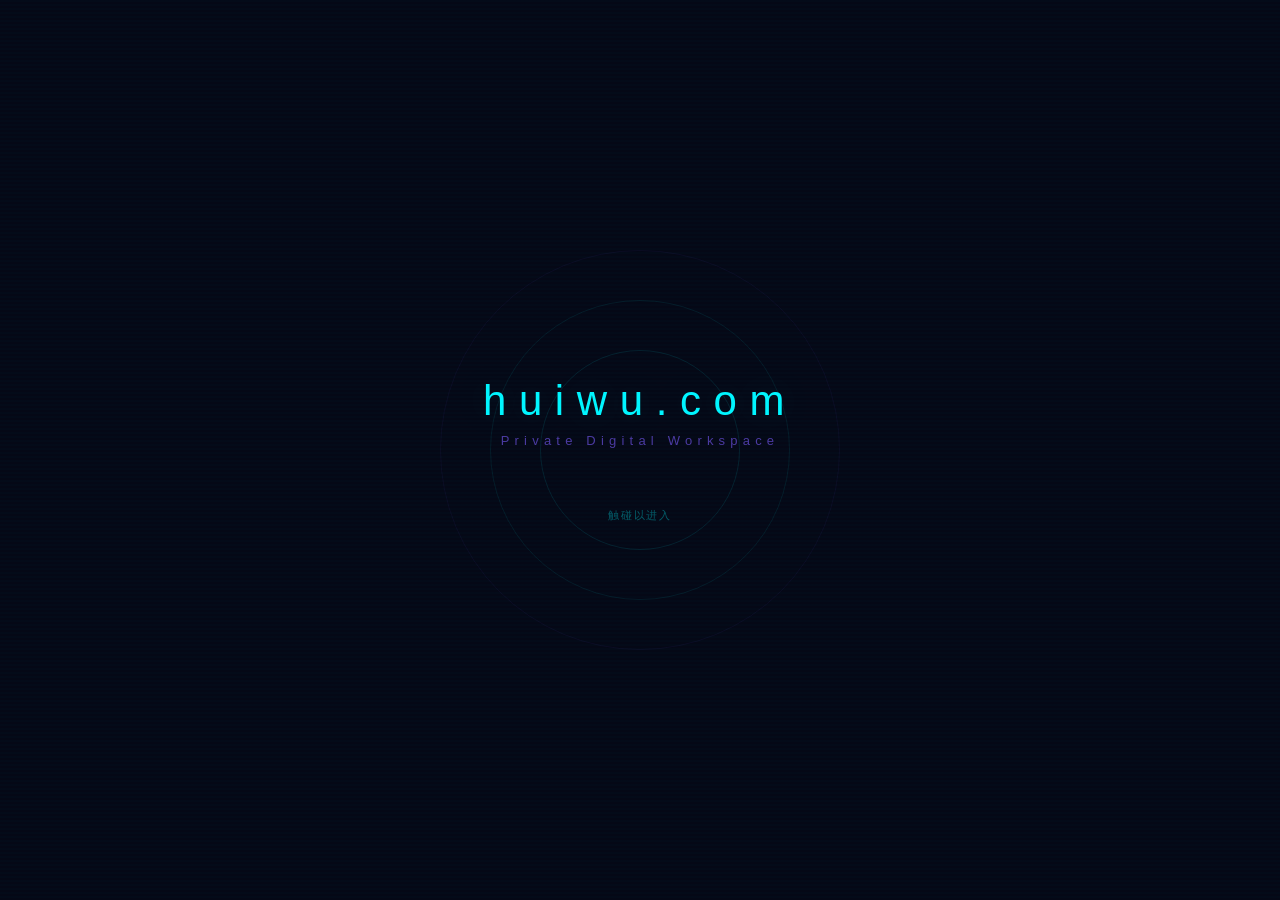
<file: index.html>
<!DOCTYPE html>
<html lang="zh-CN">
<head>
  <meta charset="UTF-8">
  <meta name="viewport" content="width=device-width, initial-scale=1.0, viewport-fit=cover, user-scalable=no">
  <title>huiwu.com — 身份验证</title>
  <style>
    *,*::before,*::after{margin:0;padding:0;box-sizing:border-box}
    html,body{width:100%;height:100%;overflow:hidden;font-family:-apple-system,BlinkMacSystemFont,"Segoe UI","PingFang SC","Microsoft YaHei",sans-serif;background:#020510}
    .city{position:fixed;inset:0;overflow:hidden}
    .sky{position:absolute;inset:0;background:linear-gradient(180deg,#000310 0%,#0a1030 30%,#1a1040 60%,#0a0020 100%)}
    .stars{position:absolute;inset:0;background:radial-gradient(1px 1px at 10% 15%,rgba(255,255,255,.8),transparent),radial-gradient(1px 1px at 25% 8%,rgba(255,255,255,.6),transparent),radial-gradient(1.5px 1.5px at 40% 20%,rgba(200,220,255,.7),transparent),radial-gradient(1px 1px at 55% 12%,rgba(255,255,255,.5),transparent),radial-gradient(1px 1px at 70% 18%,rgba(255,255,255,.7),transparent),radial-gradient(1.5px 1.5px at 85% 10%,rgba(200,220,255,.6),transparent),radial-gradient(1px 1px at 80% 22%,rgba(255,255,255,.4),transparent)}
    .skyline-far{position:absolute;bottom:20%;left:0;right:0;height:30%;background:linear-gradient(0deg,transparent 0%,rgba(8,12,40,.9) 100%)}
    .skyline-near{position:absolute;bottom:0;left:0;right:0;height:50%;background:linear-gradient(0deg,rgba(3,5,20,1) 0%,transparent 100%)}
    .scanlines{position:absolute;inset:0;background:repeating-linear-gradient(0deg,transparent,transparent 2px,rgba(0,0,0,.03) 2px,rgba(0,0,0,.03) 4px);pointer-events:none;z-index:5}
    .horizon{position:absolute;bottom:0;left:0;right:0;height:1px;background:linear-gradient(90deg,transparent,rgba(100,150,255,.4) 20%,rgba(100,200,255,.5) 50%,rgba(100,150,255,.4) 80%,transparent);box-shadow:0 0 20px rgba(100,150,255,.3);z-index:10}
    .panel{position:absolute;top:50%;left:50%;transform:translate(-50%,-50%);z-index:20;width:min(360px,85vw);padding:36px 28px;text-align:center;background:rgba(10,15,40,.85);backdrop-filter:blur(20px);-webkit-backdrop-filter:blur(20px);border:1px solid rgba(100,150,255,.2);border-radius:16px;box-shadow:0 0 40px rgba(100,150,255,.1)}
    .panel h1{font-size:22px;font-weight:700;letter-spacing:2px;color:#c8d8ff;text-shadow:0 0 20px rgba(100,150,255,.4)}
    .panel .sub{font-size:11px;color:rgba(150,180,220,.6);letter-spacing:1px;margin:4px 0 24px}
    .panel input{width:100%;padding:12px 16px;font-size:16px;border:1px solid rgba(100,150,255,.25);border-radius:8px;text-align:center;outline:none;background:rgba(0,0,0,.3);color:#c8d8ff;letter-spacing:1px;transition:border-color .3s,box-shadow .3s}
    .panel input:focus{border-color:rgba(100,180,255,.5);box-shadow:0 0 16px rgba(100,150,255,.15)}
    .panel input::placeholder{color:rgba(150,180,220,.25)}
    .panel button{width:100%;padding:12px;margin-top:16px;font-size:15px;font-weight:600;letter-spacing:1px;border:none;border-radius:8px;cursor:pointer;background:linear-gradient(135deg,rgba(60,120,220,.3),rgba(100,150,255,.2));color:#c8d8ff;border:1px solid rgba(100,150,255,.3);transition:all .3s}
    .panel button:hover{background:linear-gradient(135deg,rgba(100,150,255,.3),rgba(60,120,220,.2));box-shadow:0 0 20px rgba(100,150,255,.2)}
    .panel .err{color:#ff6b6b;font-size:12px;margin-top:10px;display:none}
    @media(max-width:600px){.panel{top:45%;padding:28px 20px}}
  </style>
</head>
<body>
  <div class="city">
    <div class="sky"></div>
    <div class="stars"></div>
    <div class="skyline-far"></div>
    <div class="skyline-near"></div>
    <div class="horizon"></div>
    <div class="scanlines"></div>
    <div class="panel">
      <h1>huiwu.com</h1>
      <div class="sub">Identity Verification</div>
      <input type="password" id="gk" placeholder="输入访问密钥" autofocus />
      <button id="gb">验证进入</button>
      <div class="err" id="ge"></div>
    </div>
  </div>
  <script>
    const AUTH_FN_URL='https://wwqqvfnuxpddhgwuwiut.supabase.co/functions/v1/smart-handler';
    const AUTH_ANON_KEY='eyJhbGciOiJIUzI1NiIsInR5cCI6IkpXVCJ9.eyJpc3MiOiJzdXBhYmFzZSIsInJlZiI6Ind3cXF2Zm51eHBkZGhnd3V3aXV0Iiwicm9sZSI6ImFub24iLCJpYXQiOjE3ODA2NzAwNDcsImV4cCI6MjA5NjI0NjA0N30.eCfxc2WeXkpJiMXRCzydwmFE3Z6UMk3aqOdrhdzZbug';

    // 大门检查
    if(!sessionStorage.getItem('passed_gate')){window.location.href='/gate.html'}

    // 已登录检查
    (function(){const s=localStorage.getItem('huiwu_session');if(s){try{const{time}=JSON.parse(s);if(Date.now()-time<259200000){window.location.href='/main.html';return}}catch(_){}}})();

    document.getElementById('gb').onclick=async()=>{
      const k=document.getElementById('gk').value.trim();if(!k)return;
      const btn=document.getElementById('gb'),err=document.getElementById('ge');
      btn.textContent='验证中…';btn.disabled=true;err.style.display='none';
      try{const r=await fetch(AUTH_FN_URL,{method:'POST',headers:{'Content-Type':'application/json',Authorization:'Bearer '+AUTH_ANON_KEY},body:JSON.stringify({key:k})});const d=await r.json();
        if(d.valid){localStorage.setItem('huiwu_session',JSON.stringify({session:d.session,time:Date.now()}));localStorage.setItem('verified','true');setTimeout(()=>{window.location.href='/main.html'},500)}
        else{err.textContent='密钥错误，拒绝访问';err.style.display='block'}
      }catch(_){err.textContent='网络连接失败';err.style.display='block'}
      btn.textContent='验证进入';btn.disabled=false;
    };
  </script>
</body>
</html>
</file>
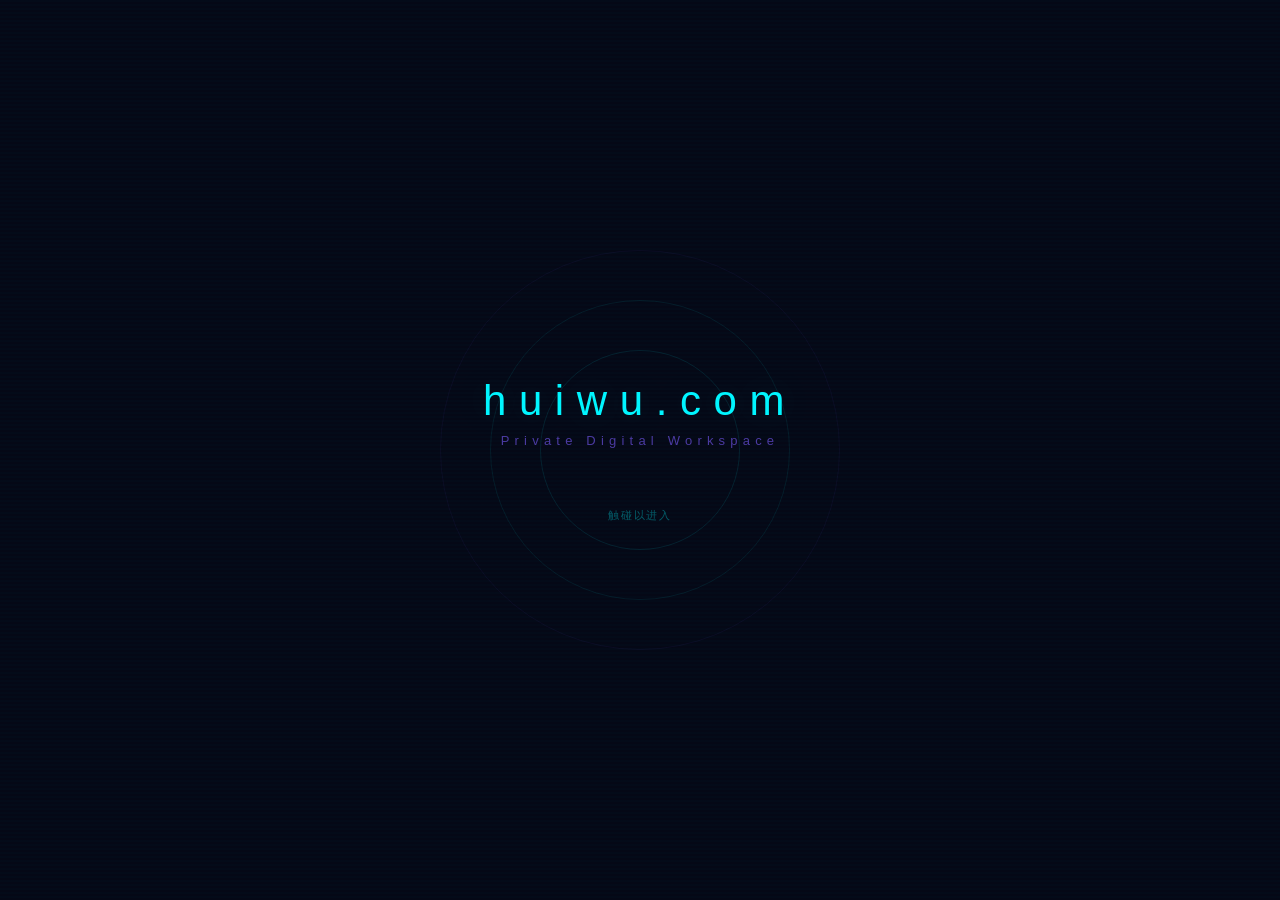
<file: gate.html>
<!DOCTYPE html>
<html lang="zh-CN">
<head>
  <meta charset="UTF-8">
  <meta name="viewport" content="width=device-width, initial-scale=1.0, viewport-fit=cover">
  <title>huiwu.com — Gateway</title>
  <style>
    *,*::before,*::after{margin:0;padding:0;box-sizing:border-box}
    html,body{width:100%;height:100%;overflow:hidden;background:#050816;font-family:-apple-system,BlinkMacSystemFont,"Segoe UI","PingFang SC","Microsoft YaHei",sans-serif;cursor:pointer;-webkit-tap-highlight-color:transparent}
    .gate{position:fixed;inset:0;display:flex;align-items:center;justify-content:center;flex-direction:column;gap:40px}
    .ring{position:absolute;width:min(300px,60vw);height:min(300px,60vw);border-radius:50%;border:1px solid rgba(0,245,255,.08);animation:spin 30s linear infinite;pointer-events:none}
    .ring:nth-child(2){width:min(400px,75vw);height:min(400px,75vw);border-color:rgba(122,92,255,.06);animation-direction:reverse;animation-duration:40s}
    .ring:nth-child(3){width:min(200px,40vw);height:min(200px,40vw);border-color:rgba(0,245,255,.1);animation-duration:20s}
    @keyframes spin{to{transform:rotate(360deg)}}
    .scan{position:absolute;inset:0;background:repeating-linear-gradient(0deg,transparent,transparent 2px,rgba(0,245,255,.015) 2px,rgba(0,245,255,.015) 4px);pointer-events:none;z-index:2}
    .core{position:relative;z-index:10;text-align:center}
    .core h1{font-size:clamp(28px,6vw,42px);font-weight:300;letter-spacing:.3em;color:#00F5FF;text-shadow:0 0 40px rgba(0,245,255,.15)}
    .core .tag{font-size:clamp(11px,2vw,13px);color:rgba(122,92,255,.6);letter-spacing:.4em;margin:8px 0 60px}
    .core .hint{font-size:11px;color:rgba(0,245,255,.35);letter-spacing:.15em;animation:pulse 2.5s infinite}
    @keyframes pulse{0%,100%{opacity:.3}50%{opacity:.8}}
    .flash{position:fixed;inset:0;background:#fff;z-index:999;opacity:0;pointer-events:none;transition:opacity .5s}
    .flash.go{opacity:.8;transition:opacity .2s}
  </style>
</head>
<body>
  <div class="gate" id="gate">
    <div class="ring"></div><div class="ring"></div><div class="ring"></div>
    <div class="scan"></div>
    <div class="core">
      <h1>huiwu.com</h1>
      <div class="tag">Private Digital Workspace</div>
      <div class="hint">触碰以进入</div>
    </div>
  </div>
  <div class="flash" id="flash"></div>
  <script>
    document.getElementById('gate').addEventListener('click',()=>{
      sessionStorage.setItem('passed_gate','true');
      document.getElementById('flash').classList.add('go');
      setTimeout(()=>{window.location.href='/index.html'},400);
    });
  </script>
</body>
</html>
</file>
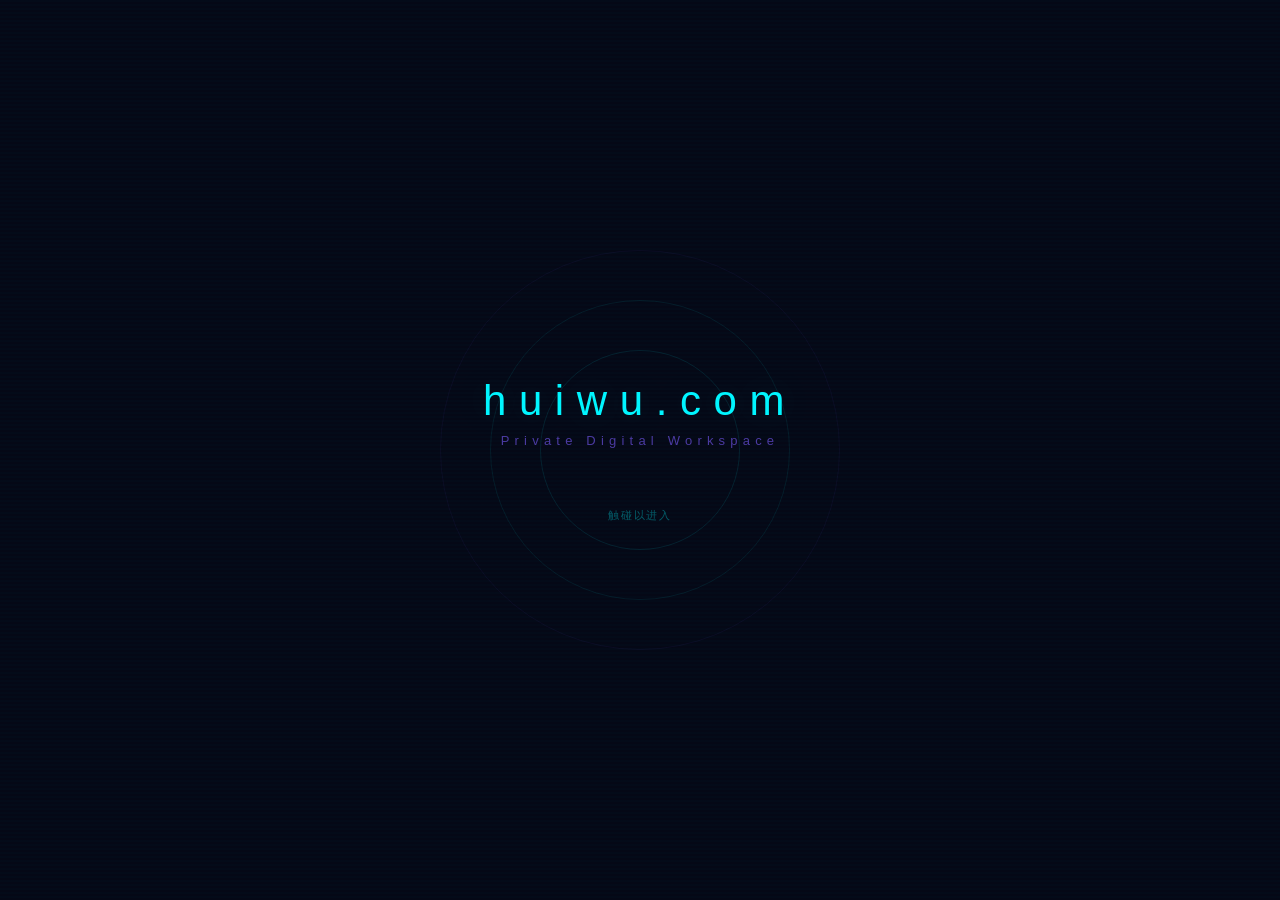
<file: main.html>
<!DOCTYPE html>
<html lang="zh-CN">
<head>
  <meta charset="UTF-8">
  <meta name="viewport" content="width=device-width, initial-scale=1.0, viewport-fit=cover, user-scalable=no">
  <meta name="apple-mobile-web-app-capable" content="yes">
  <meta name="apple-mobile-web-app-status-bar-style" content="black-translucent">
  <title>huiwu.com</title>
  <link rel="stylesheet" href="style.css">
</head>
<body>
  <nav id="navbar" class="navbar">
    <button id="nav-back" class="nav-back" title="返回">←</button>
    <span id="nav-title" class="nav-title">huiwu.com</span>
    <span class="nav-spacer"></span>
  </nav>
  <main id="view" class="view"></main>

  <template id="tpl-wall">
    <div class="wall">
      <div class="wall-content">
        <div class="wall-bg"></div>
        <div class="notes-layer"></div>
      </div>
      <div class="create-hint">✨ 点击此处贴一张便签</div>
      <div class="toolbar collapsed">
        <label class="tool-btn" title="更换背景图片">
          <svg width="20" height="20" viewBox="0 0 24 24" fill="none" stroke="currentColor" stroke-width="2"><rect x="3" y="3" width="18" height="18" rx="2"/><circle cx="8.5" cy="8.5" r="1.5"/><path d="M21 15l-5-5L5 21"/></svg>
          <span>背景</span>
          <input type="file" class="bg-input" accept="image/*" hidden>
        </label>
        <span class="tool-divider"></span>
        <span class="tool-note-count">0 张便签</span>
      </div>
      <div class="float-btns">
        <button class="float-btn float-btn-pan" title="移动/缩放模式"><svg width="16" height="16" viewBox="0 0 24 24" fill="none" stroke="currentColor" stroke-width="2.5"><path d="M5 9l-3 3 3 3M9 5l3-3 3 3M15 19l-3 3-3-3M19 9l3 3-3 3"/></svg></button>
        <button class="float-btn float-btn-add" title="添加便签模式"><svg width="16" height="16" viewBox="0 0 24 24" fill="none" stroke="currentColor" stroke-width="2.5"><line x1="12" y1="5" x2="12" y2="19"/><line x1="5" y1="12" x2="19" y2="12"/></svg></button>
        <button class="float-btn float-btn-tool" title="展开工具栏"><svg width="16" height="16" viewBox="0 0 24 24" fill="none" stroke="currentColor" stroke-width="2.5"><circle cx="12" cy="12" r="3"/><path d="M12 2v4M12 18v4M2 12h4M18 12h4"/></svg></button>
      </div>
    </div>
  </template>

  <template id="tpl-chat">
    <div class="chat-container">
      <div class="chat-messages" id="chatMessages"><div class="chat-empty">👋 有什么学习问题问我？</div></div>
      <div class="chat-input-area">
        <textarea class="chat-input" id="chatInput" rows="2" placeholder="输入你的问题…"></textarea>
        <button class="chat-send-btn" id="chatSendBtn"><svg width="20" height="20" viewBox="0 0 24 24" fill="currentColor"><path d="M2 21l21-9L2 3v7l15 2-15 2v7z"/></svg></button>
      </div>
      <div class="chat-status" id="chatStatus"><span>本次：—</span><span>今日：—</span><span>剩余：未知</span></div>
    </div>
  </template>

  <script>
    // 门禁检查
    if(!localStorage.getItem('verified')){window.location.href='/index.html'}
  </script>
  <script src="app.js"></script>
</body>
</html>
</file>
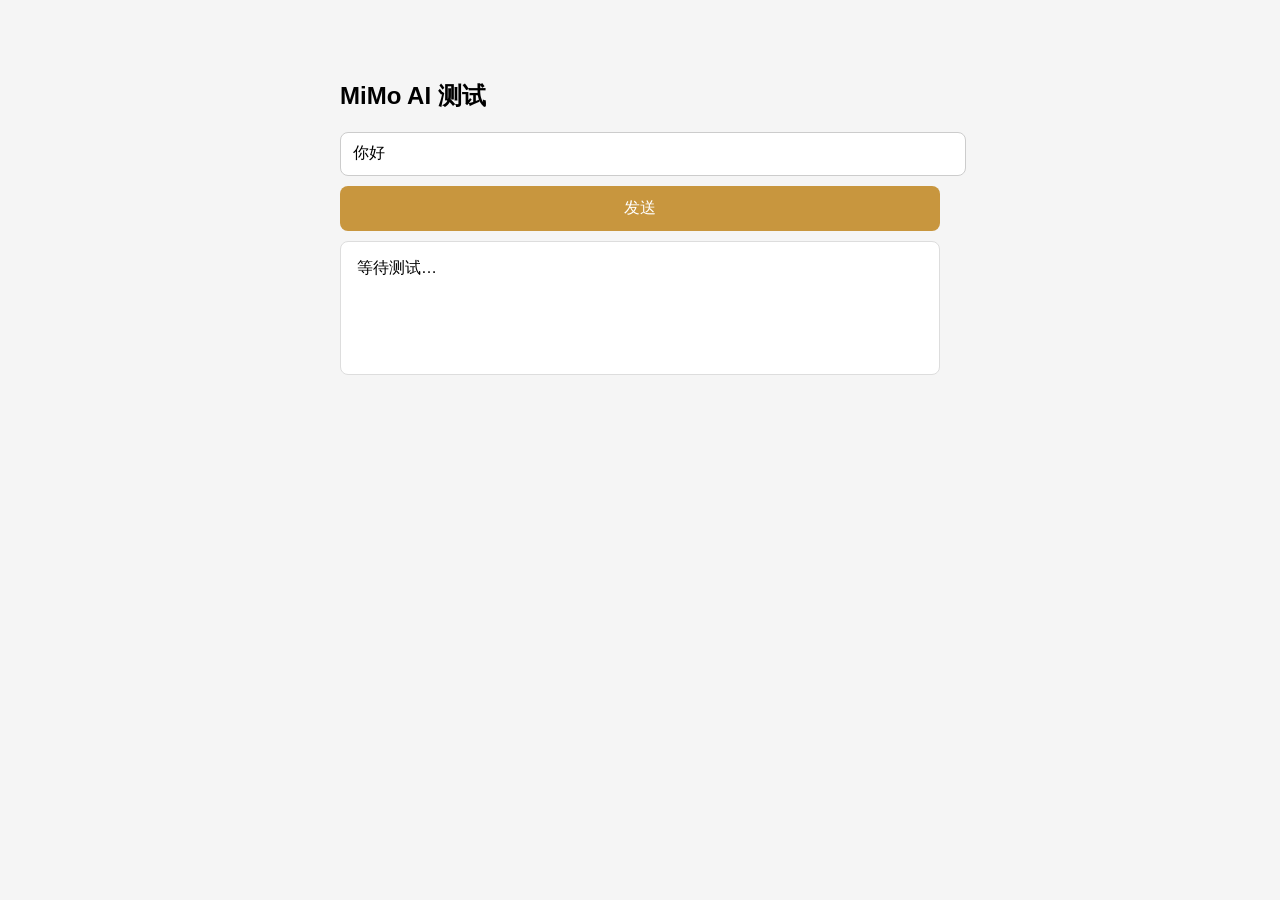
<file: test-mimo.html>
<!DOCTYPE html>
<html lang="zh">
<head>
<meta charset="UTF-8">
<meta name="viewport" content="width=device-width, initial-scale=1.0">
<title>MiMo 测试</title>
<style>
  body{font-family:sans-serif;max-width:600px;margin:40px auto;padding:20px;background:#f5f5f5}
  input{width:100%;padding:12px;font-size:16px;border:1px solid #ccc;border-radius:8px;margin-bottom:10px}
  button{width:100%;padding:12px;font-size:16px;background:#c8963e;color:#fff;border:none;border-radius:8px;cursor:pointer}
  #out{white-space:pre-wrap;background:#fff;padding:16px;border-radius:8px;margin-top:10px;min-height:100px;border:1px solid #ddd}
</style>
</head>
<body>
<h2>MiMo AI 测试</h2>
<input id="q" placeholder="输入问题…" value="你好" />
<button onclick="test()">发送</button>
<div id="out">等待测试…</div>

<script>
// ========== 配置（替换为你的 anon key） ==========
const ANON_KEY = 'eyJhbGciOiJIUzI1NiIsInR5cCI6IkpXVCJ9.eyJpc3MiOiJzdXBhYmFzZSIsInJlZiI6Ind3cXF2Zm51eHBkZGhnd3V3aXV0Iiwicm9sZSI6ImFub24iLCJpYXQiOjE3ODA2NzAwNDcsImV4cCI6MjA5NjI0NjA0N30.eCfxc2WeXkpJiMXRCzydwmFE3Z6UMk3aqOdrhdzZbug';

async function test() {
  const q = document.getElementById('q').value;
  document.getElementById('out').textContent = '请求中…';
  try {
    const res = await fetch('https://wwqqvfnuxpddhgwuwiut.supabase.co/functions/v1/chat', {
      method: 'POST',
      headers: {
        'Content-Type': 'application/json',
        'Authorization': 'Bearer ' + ANON_KEY,
      },
      body: JSON.stringify({ messages: [{ role: 'user', content: q }] }),
    });
    const data = await res.json();
    document.getElementById('out').textContent = JSON.stringify(data, null, 2);
  } catch (e) {
    document.getElementById('out').textContent = '网络错误: ' + e.message;
  }
}
</script>
</body>
</html>
</file>
<file: style.css>
/* ==========================================
   huiwu.com — 全局样式 + 便签墙
   拟态主题 + 移动端优先
   ========================================== */

/* ─── CSS 变量 ─────────────────────────────── */
:root {
  /* 全局配色 */
  --bg: #f0ebe0;
  --bg-card: rgba(255, 255, 255, 0.75);
  --text: #3d3629;
  --text-muted: #8a7e6b;
  --text-light: #b0a590;
  --accent: #c8963e;
  --accent-2: #7b9c6e;
  --accent-3: #6b7db3;
  --accent-4: #b37b5e;

  /* 拟态阴影 */
  --neu-light: rgba(255, 255, 255, 0.7);
  --neu-dark: rgba(180, 170, 150, 0.35);

  /* 便签 */
  --note-bg: rgba(255, 255, 252, 0.93);
  --note-text: #4a3f2f;

  /* 尺寸（移动端优先） */
  --nav-height: 48px;
  --note-width: 180px;
  --note-min-height: 140px;
  --note-radius: 6px;
  --note-rolled-height: 26px;
  --toolbar-height: 52px;
  --card-gap: 14px;

  /* 安全区域 */
  --safe-bottom: env(safe-area-inset-bottom, 8px);
  --safe-top: env(safe-area-inset-top, 0px);
}

@media (min-width: 600px) {
  :root {
    --nav-height: 52px;
    --note-width: 240px;
    --note-min-height: 180px;
    --note-radius: 8px;
    --note-rolled-height: 30px;
    --toolbar-height: 56px;
    --card-gap: 18px;
  }
}

@media (min-width: 1024px) {
  :root {
    --nav-height: 56px;
    --note-width: 280px;
    --note-min-height: 200px;
    --note-rolled-height: 32px;
    --note-radius: 10px;
    --card-gap: 24px;
  }
}

/* ─── 基础重置 ─────────────────────────────── */
*, *::before, *::after { margin: 0; padding: 0; box-sizing: border-box; }

html, body {
  width: 100%; height: 100%; overflow: hidden;
  font-family: -apple-system, BlinkMacSystemFont, "Segoe UI", "PingFang SC",
               "Microsoft YaHei", "Helvetica Neue", sans-serif;
  -webkit-font-smoothing: antialiased;
  -webkit-tap-highlight-color: transparent;
  user-select: none;
  background: var(--bg);
  color: var(--text);
}

/* ─── 导航栏 ───────────────────────────────── */
.navbar {
  position: fixed;
  top: 0; left: 0; right: 0;
  height: var(--nav-height);
  padding-top: var(--safe-top);
  display: flex;
  align-items: center;
  gap: 8px;
  background: rgba(240, 235, 224, 0.85);
  backdrop-filter: blur(16px);
  -webkit-backdrop-filter: blur(16px);
  border-bottom: 1px solid rgba(0, 0, 0, 0.06);
  z-index: 1000;
  padding-left: 8px;
  padding-right: 8px;
}

.nav-back {
  width: 36px; height: 36px;
  border: none; border-radius: 50%;
  background: transparent;
  color: var(--text-muted);
  font-size: 18px;
  cursor: pointer;
  display: flex; align-items: center; justify-content: center;
  transition: background 0.2s, opacity 0.3s, transform 0.2s;
  flex-shrink: 0;
}
.nav-back:hover { background: rgba(0, 0, 0, 0.06); color: var(--text); }
.nav-back:active { transform: scale(0.9); }
.nav-back.hidden { opacity: 0; pointer-events: none; }

.nav-title {
  font-size: 16px; font-weight: 600;
  letter-spacing: 0.5px;
  color: var(--text);
  flex: 1; text-align: center;
  white-space: nowrap; overflow: hidden; text-overflow: ellipsis;
}
.nav-spacer { width: 36px; flex-shrink: 0; }

@media (min-width: 600px) {
  .nav-title { font-size: 18px; }
}

/* ─── 视图容器 ─────────────────────────────── */
.view {
  position: fixed;
  top: var(--nav-height);
  left: 0; right: 0; bottom: 0;
  overflow-y: auto;
  overflow-x: hidden;
  -webkit-overflow-scrolling: touch;
}

/* ─── 主页 ─────────────────────────────────── */
.page-home {
  display: flex; flex-direction: column;
  align-items: center;
  padding: 32px 20px;
  min-height: 100%;
}

.home-hero {
  text-align: center;
  margin-bottom: 36px;
}

.home-hero h1 {
  font-size: 26px; font-weight: 700;
  letter-spacing: 1px;
  color: var(--text);
  margin-bottom: 6px;
}

.home-hero p {
  font-size: 14px;
  color: var(--text-muted);
  letter-spacing: 0.5px;
}

.home-cards {
  display: flex; flex-direction: column;
  gap: var(--card-gap);
  width: 100%; max-width: 420px;
}

.home-card {
  display: flex; align-items: center; gap: 14px;
  padding: 20px 18px;
  border-radius: 16px;
  background: var(--bg-card);
  box-shadow:
    4px 4px 12px var(--neu-dark),
    -3px -3px 10px var(--neu-light);
  cursor: pointer;
  transition: transform 0.2s, box-shadow 0.2s;
  text-decoration: none; color: inherit;
  -webkit-tap-highlight-color: transparent;
}
.home-card:active { transform: scale(0.97); }
.home-card:hover {
  box-shadow:
    6px 6px 18px var(--neu-dark),
    -4px -4px 14px var(--neu-light);
}

.home-card-icon {
  width: 48px; height: 48px;
  border-radius: 14px;
  display: flex; align-items: center; justify-content: center;
  font-size: 24px;
  flex-shrink: 0;
  color: #fff;
}
.home-card-icon.info   { background: var(--accent); }
.home-card-icon.history { background: var(--accent-4); }

.home-card-body { flex: 1; min-width: 0; }
.home-card-body h3   { font-size: 16px; font-weight: 600; margin-bottom: 3px; }
.home-card-body p    { font-size: 13px; color: var(--text-muted); line-height: 1.4; }
.home-card-arrow     { color: var(--text-light); font-size: 18px; flex-shrink: 0; }

/* ─── 信息板块子页 ─────────────────────────── */
.page-info {
  display: flex; flex-direction: column;
  align-items: center;
  padding: 28px 20px;
  min-height: 100%;
}

.page-info .section-title {
  font-size: 15px; font-weight: 600;
  color: var(--text-muted);
  margin-bottom: 18px;
  letter-spacing: 0.5px;
}

.info-cards {
  display: flex; flex-direction: column;
  gap: var(--card-gap);
  width: 100%; max-width: 420px;
}

.info-card {
  display: flex; align-items: center; gap: 12px;
  padding: 18px 16px;
  border-radius: 14px;
  background: var(--bg-card);
  box-shadow:
    3px 3px 10px var(--neu-dark),
    -2px -2px 8px var(--neu-light);
  cursor: pointer;
  transition: transform 0.2s, box-shadow 0.2s;
}
.info-card:active { transform: scale(0.97); }

.info-card-dot {
  width: 10px; height: 10px; border-radius: 50%;
  flex-shrink: 0;
}
.info-card-dot.notes   { background: var(--accent); }
.info-card-dot.reply   { background: var(--accent-2); }
.info-card-dot.collect { background: var(--accent-3); }

.info-card-body { flex: 1; }
.info-card-body h4  { font-size: 15px; font-weight: 600; margin-bottom: 2px; }
.info-card-body p   { font-size: 12px; color: var(--text-muted); }
.info-card-arrow    { color: var(--text-light); font-size: 16px; }

/* ─── 占位页 ───────────────────────────────── */
.page-placeholder {
  display: flex; flex-direction: column;
  align-items: center; justify-content: center;
  min-height: 100%;
  padding: 40px 24px;
  text-align: center;
  gap: 16px;
}

.page-placeholder .ph-icon {
  font-size: 56px;
  opacity: 0.35;
}

.page-placeholder h3 {
  font-size: 18px; font-weight: 600;
  color: var(--text-muted);
}

.page-placeholder p {
  font-size: 13px; color: var(--text-light);
  max-width: 260px; line-height: 1.6;
}

/* ==========================================
   便签墙样式
   ========================================== */

/* ─── 墙面 ─────────────────────────────────── */
.wall {
  position: absolute;
  inset: 0;
  overflow: hidden;
}

/* 缩放容器（双击缩放作用于此） */
.wall-content {
  position: absolute; inset: 0;
  transform: scale(var(--zoom, 1));
  transform-origin: 0 0;
  transition: transform 0.3s ease;
}

/* 缩放时允许滚动 */
.wall.zoomed { overflow: auto; }
.wall.zoomed .wall-content {
  width: calc(100% / var(--zoom, 1));
  height: calc(100% / var(--zoom, 1));
}

/* ─── 背景图片层 ───────────────────────────── */
.wall-bg {
  position: absolute; inset: 0;
  background: #c8b89a;
  background-size: cover;
  background-position: center;
  background-repeat: no-repeat;
  transition: background-image 0.3s ease;
}

.wall-bg:empty,
.wall-bg[style*="none"] {
  background:
    repeating-linear-gradient(
      0deg,
      transparent,
      transparent 2px,
      rgba(139, 115, 85, 0.08) 2px,
      rgba(139, 115, 85, 0.08) 4px
    ),
    linear-gradient(
      135deg,
      #c8b89a 0%, #d4c4a8 30%, #bfae90 60%, #d0c0a4 100%
    );
}

/* ─── 便签层 ───────────────────────────────── */
.notes-layer {
  position: absolute; inset: 0; z-index: 2;
}

/* ─── 新建提示 ─────────────────────────────── */
.create-hint {
  position: absolute;
  bottom: calc(var(--toolbar-height) + 60px);
  left: 50%; transform: translateX(-50%);
  z-index: 3;
  padding: 10px 24px; border-radius: 24px;
  background: rgba(0, 0, 0, 0.55);
  color: #fff; font-size: 14px; letter-spacing: 0.5px;
  pointer-events: none;
  opacity: 0;
  transition: opacity 0.5s ease;
  backdrop-filter: blur(8px);
  -webkit-backdrop-filter: blur(8px);
}
.create-hint.visible { opacity: 1; }

/* ─── 便签本体 ─────────────────────────────── */
.note {
  position: absolute;
  width: var(--note-width);
  min-height: var(--note-min-height);
  border-radius: var(--note-radius);
  background: var(--note-bg);
  color: var(--note-text);
  box-shadow:
    4px 4px 12px var(--neu-dark),
    -2px -2px 8px var(--neu-light),
    inset 1px 1px 0 rgba(255,255,255,0.4);
  cursor: grab;
  transition:
    box-shadow 0.35s ease,
    height 0.45s cubic-bezier(0.4,0,0.2,1),
    min-height 0.45s cubic-bezier(0.4,0,0.2,1),
    border-radius 0.45s ease,
    background 0.35s ease;
  overflow: hidden;
  z-index: 10;
  will-change: transform, height;
  -webkit-backdrop-filter: blur(2px);
  backdrop-filter: blur(2px);
}

.note.dragging {
  cursor: grabbing;
  box-shadow:
    8px 8px 24px rgba(0,0,0,0.2),
    -4px -4px 12px var(--neu-light);
  z-index: 100;
  transition: box-shadow 0.15s ease;
}

.note.expanded {
  cursor: default;
  z-index: 50;
  box-shadow:
    6px 6px 18px var(--neu-dark),
    -3px -3px 10px var(--neu-light),
    inset 1px 1px 0 rgba(255,255,255,0.4);
}

/* ─── 卷起状态 — 画卷卷轴 ──────────────────── */
.note.rolled {
  height: var(--note-rolled-height) !important;
  min-height: var(--note-rolled-height) !important;
  cursor: pointer;
  border-radius: calc(var(--note-rolled-height) / 2);
  background:
    linear-gradient(
      to bottom,
      rgba(180,160,130,0.55) 0%,
      rgba(230,220,200,0.8) 15%,
      rgba(255,252,242,0.94) 40%,
      rgba(255,252,242,0.96) 60%,
      rgba(230,220,200,0.8) 85%,
      rgba(180,160,130,0.55) 100%
    );
  box-shadow:
    0 2px 6px rgba(0,0,0,0.15),
    0 0 0 1px rgba(180,160,130,0.2);
  overflow: hidden;
}

.note.rolled::before,
.note.rolled::after {
  content: '';
  position: absolute;
  top: -3px;
  width: 8px; height: calc(100% + 6px);
  border-radius: 4px;
  background: linear-gradient(to bottom, #7a5c3e, #5a3d28, #8b6b4a, #5a3d28, #7a5c3e);
  box-shadow: 0 1px 3px rgba(0,0,0,0.3);
  z-index: 1;
  opacity: 0;
  transition: opacity 0.3s ease 0.2s;
}
.note.rolled::before { left: -5px; }
.note.rolled::after  { right: -5px; }
.note.rolled::before,
.note.rolled::after  { opacity: 1; }

.note.rolled:hover {
  box-shadow:
    0 3px 10px rgba(0,0,0,0.2),
    0 0 0 1px rgba(200,170,120,0.4),
    0 0 20px rgba(255,220,150,0.3);
}

/* ─── 便签内部结构 ─────────────────────────── */
.note-inner {
  display: flex; flex-direction: column;
  height: 100%;
  padding: 12px 14px;
  transition: opacity 0.25s ease;
}

.note-header {
  display: flex; align-items: center;
  justify-content: space-between;
  margin-bottom: 8px;
  flex-shrink: 0;
}

.note-pin {
  width: 16px; height: 16px;
  border-radius: 50%;
  background: radial-gradient(circle at 35% 35%, #e8c84a, #b8942e);
  box-shadow: inset 0 -2px 3px rgba(0,0,0,0.2), 1px 1px 3px rgba(0,0,0,0.15);
  flex-shrink: 0;
}

.note-date {
  font-size: 11px; color: #b0a590; letter-spacing: 0.3px;
}

.note-delete {
  width: 22px; height: 22px;
  border: none; border-radius: 50%;
  background: transparent;
  color: #c0b0a0; font-size: 16px; line-height: 1;
  cursor: pointer;
  display: flex; align-items: center; justify-content: center;
  opacity: 0;
  transition: opacity 0.2s, color 0.2s, background 0.2s;
}
.note:hover .note-delete,
.note.expanded .note-delete { opacity: 1; }
.note-delete:hover {
  color: #e05555;
  background: rgba(224,85,85,0.1);
}

.note-body {
  flex: 1; width: 100%; min-height: 60px;
  border: none; outline: none; resize: none;
  background: transparent;
  color: var(--note-text);
  font-size: 14px; line-height: 1.7;
  font-family: inherit;
  cursor: text;
  user-select: text;
  -webkit-user-select: text;
}
.note-body::placeholder { color: #c8bda5; font-style: italic; }

@media (min-width: 600px) {
  .note-body { font-size: 15px; line-height: 1.8; }
}

.note.rolled .note-inner {
  opacity: 0; pointer-events: none;
  transition: opacity 0.15s ease;
}

.note.rolled .note-preview {
  display: block;
  position: absolute;
  top: 50%; left: 14px; right: 14px;
  transform: translateY(-50%);
  font-size: 11px; color: #a09080;
  white-space: nowrap; overflow: hidden; text-overflow: ellipsis;
  pointer-events: none;
}
.note-preview { display: none; }

/* ─── 底部工具栏 ───────────────────────────── */
.toolbar {
  position: absolute;
  bottom: 0; left: 0; right: 0;
  height: var(--toolbar-height);
  padding: 0 16px;
  padding-bottom: var(--safe-bottom);
  display: flex; align-items: center; gap: 12px;
  background: rgba(0,0,0,0.45);
  backdrop-filter: blur(12px);
  -webkit-backdrop-filter: blur(12px);
  z-index: 200;
  border-top: 1px solid rgba(255,255,255,0.1);
  transition: transform 0.3s cubic-bezier(0.4,0,0.2,1), opacity 0.3s ease;
}

.toolbar.collapsed {
  transform: translateY(calc(100% + 20px));
  opacity: 0;
  pointer-events: none;
}

/* 浮动按钮组（3 按钮） */
.float-btns {
  position: absolute;
  bottom: calc(var(--safe-bottom) + 16px);
  right: 16px;
  display: flex; flex-direction: column;
  gap: 8px;
  z-index: 201;
}

.float-btn {
  width: 36px; height: 36px;
  border-radius: 50%;
  border: 1px solid rgba(255,255,255,0.15);
  color: #fff;
  display: flex; align-items: center; justify-content: center;
  cursor: pointer;
  transition: transform 0.2s, background 0.2s, box-shadow 0.2s;
  box-shadow: 0 2px 8px rgba(0,0,0,0.25);
  background: rgba(0,0,0,0.45);
  backdrop-filter: blur(8px);
  -webkit-backdrop-filter: blur(8px);
}
.float-btn:active { transform: scale(0.9); }
.float-btn:hover { box-shadow: 0 3px 12px rgba(0,0,0,0.35); }

.float-btn-tool { background: rgba(0,0,0,0.45); }
.float-btn-pan  { background: rgba(80,120,200,0.5); }
.float-btn-add  { background: rgba(200,160,40,0.5); }

.float-btn.active {
  box-shadow: 0 0 14px currentColor;
  border-color: rgba(255,255,255,0.4);
}

@media (min-width: 600px) {
  .float-btn { width: 40px; height: 40px; }
}

.tool-btn {
  display: flex; align-items: center; gap: 6px;
  padding: 8px 14px;
  border-radius: 20px; border: none;
  background: rgba(255,255,255,0.12);
  color: #fff; font-size: 13px;
  cursor: pointer;
  transition: background 0.2s;
  white-space: nowrap;
}
.tool-btn:hover,
.tool-btn:active { background: rgba(255,255,255,0.22); }

.tool-divider {
  width: 1px; height: 20px;
  background: rgba(255,255,255,0.2);
}

.tool-note-count {
  color: rgba(255,255,255,0.65);
  font-size: 12px;
}

/* ==========================================
   书籍记录 — 星空书架
   ========================================== */

.bookshelf {
  position: absolute; inset: 0;
  overflow: hidden;
}

/* ─── 梵高星空背景 ────────────────────────── */
.starry-bg {
  position: absolute; inset: 0;
  background:
    url(https://upload.wikimedia.org/wikipedia/commons/thumb/e/ea/Van_Gogh_-_Starry_Night_-_Google_Art_Project.jpg/1280px-Van_Gogh_-_Starry_Night_-_Google_Art_Project.jpg)
    center / cover no-repeat;
  z-index: 0;
}
.starry-bg::after {
  content: '';
  position: absolute; inset: 0;
  background: rgba(0,0,0,0.15);
}

/* ─── 时间轴（可展开） ────────────────────── */
.timeline {
  position: absolute;
  top: 0; left: 0; right: 0;
  height: 36px;
  display: flex; align-items: center;
  padding: 0 12px;
  gap: 4px;
  z-index: 5;
  background: rgba(0,0,0,0.45);
  overflow-x: auto; overflow-y: hidden;
  -webkit-overflow-scrolling: touch;
  cursor: pointer;
  transition: height 0.35s ease, background 0.35s ease;
}
.timeline::-webkit-scrollbar { display: none; }

.timeline.expanded {
  height: 86px;
  background: rgba(0,0,0,0.6);
  backdrop-filter: blur(8px);
  -webkit-backdrop-filter: blur(8px);
  align-items: flex-end;
  padding-bottom: 24px;
}
.timeline.expanded::before {
  content: '';
  position: absolute;
  top: 30px; left: 18px; right: 18px;
  height: 2px; border-radius: 1px;
  background: linear-gradient(90deg,
    #ff6b6b,#ff9f43,#feca57,#54a0ff,#5f27cd,#1dd1a1,#ff6348,
    #ff6b6b,#ff9f43,#feca57,#54a0ff,#5f27cd,#1dd1a1,#ff6348
  );
  opacity: 0; transition: opacity 0.3s ease 0.15s;
}
.timeline.expanded::before { opacity: 1; }

.timeline-node {
  width: 10px; height: 10px;
  border-radius: 50%;
  flex-shrink: 0;
  transition: transform 0.2s;
  cursor: pointer;
  position: relative; z-index: 2;
}
.timeline-node:hover { transform: scale(1.5); }
.timeline-node.active { box-shadow: 0 0 10px currentColor; transform: scale(1.3); }

.timeline-label {
  position: absolute;
  bottom: -20px; left: 50%;
  transform: translateX(-50%);
  font-size: 9px;
  color: rgba(255,255,255,0.7);
  white-space: nowrap;
  pointer-events: none;
  opacity: 0;
  transition: opacity 0.2s ease 0.15s;
}
.timeline.expanded .timeline-label { opacity: 1; }

.timeline-gap {
  height: 1px;
  background: rgba(255,255,255,0.1);
  flex-shrink: 0;
  position: relative; z-index: 1;
}

/* ─── 书籍网格 ────────────────────────────── */
.books-grid {
  position: absolute;
  top: 36px;
  left: 0; right: 0; bottom: 0;
  display: flex; flex-wrap: wrap;
  align-content: flex-start;
  justify-content: center;
  padding: 16px 8px;
  gap: 10px;
  z-index: 2;
  overflow-y: auto;
  -webkit-overflow-scrolling: touch;
  transition: filter 0.4s ease, opacity 0.4s ease;
}

/* 有书被选中时，整个网格虚化 */
.books-grid.blurred {
  filter: blur(6px) brightness(0.5);
  pointer-events: none;
}

/* ─── 书本封面卡片 ──────────────────────── */
.book-spine {
  width: 72px; height: 96px;
  border-radius: 3px 6px 6px 3px;
  cursor: pointer;
  position: relative;
  transition: transform 0.3s ease, box-shadow 0.3s ease, filter 0.4s ease;
  box-shadow: 3px 4px 10px rgba(0,0,0,0.45);
  z-index: 1;
  overflow: hidden;
}
.book-spine:active { transform: scale(0.95); }

/* 有封面的书 */
.book-spine.has-cover {
  background-size: cover !important;
  background-position: center !important;
}

/* 选中的书跳脱虚化 */
.book-spine.focused {
  filter: blur(0) !important;
  opacity: 1 !important;
  z-index: 50;
  transform: scale(1.2);
  box-shadow: 0 0 30px rgba(255,215,0,0.5), 5px 8px 20px rgba(0,0,0,0.6);
  pointer-events: auto;
}

.book-spine-title {
  position: absolute;
  top: 50%; left: 50%;
  transform: translate(-50%, -50%);
  font-size: 10px;
  color: rgba(255,255,255,0.9);
  text-align: center;
  white-space: nowrap;
  font-weight: 600;
  text-shadow: 0 1px 3px rgba(0,0,0,0.4);
  max-width: 60px;
  overflow: hidden;
  text-overflow: ellipsis;
}

@media (min-width: 600px) {
  .book-spine { width: 90px; height: 120px; }
  .book-spine-title { font-size: 11px; max-width: 75px; }
  .books-grid { gap: 14px; padding: 20px 14px; }
}

@media (min-width: 1024px) {
  .book-spine { width: 110px; height: 146px; }
  .book-spine-title { font-size: 13px; max-width: 90px; }
  .books-grid { gap: 18px; padding: 24px 20px; }
}

/* ─── 聚焦覆盖层 ──────────────────────────── */
.books-overlay {
  position: absolute; inset: 0;
  z-index: 3;
  pointer-events: none;
  opacity: 0;
  transition: opacity 0.4s ease;
}
.books-overlay.active { pointer-events: auto; opacity: 1; }

/* ─── 书籍详情弹层（缩小3号） ────────────── */
.book-detail {
  position: absolute;
  top: 50%; left: 50%;
  transform: translate(-50%, -50%) scale(0);
  width: min(220px, 78vw);
  background: rgba(15,15,40,0.92);
  backdrop-filter: blur(20px);
  -webkit-backdrop-filter: blur(20px);
  border-radius: 12px;
  border: 1px solid rgba(255,255,255,0.12);
  padding: 14px;
  z-index: 60;
  opacity: 0;
  transition: transform 0.35s cubic-bezier(0.34,1.56,0.64,1), opacity 0.3s ease;
  display: flex; flex-direction: column;
  align-items: center;
  gap: 10px;
  box-shadow: 0 20px 60px rgba(0,0,0,0.6);
}
.book-detail.active {
  transform: translate(-50%, -50%) scale(1);
  opacity: 1;
}

.book-cover-area {
  width: 84px; height: 112px;
  border-radius: 3px 8px 8px 3px;
  background: rgba(255,255,255,0.06);
  display: flex; align-items: center; justify-content: center;
  overflow: hidden;
  position: relative;
  box-shadow: 2px 3px 8px rgba(0,0,0,0.4);
}

.book-cover-img {
  position: absolute; inset: 0;
  width: 100%; height: 100%;
  object-fit: cover;
  display: none;
}
.book-cover-area.has-cover .book-cover-img { display: block; }
.book-cover-area.has-cover .book-cover-empty { display: none; }

.book-cover-empty {
  font-size: 34px;
  opacity: 0.35;
}

.book-title-inp {
  width: 100%;
  padding: 7px 10px;
  border-radius: 8px;
  border: 1px solid rgba(255,255,255,0.15);
  background: rgba(255,255,255,0.08);
  color: #fff;
  font-size: 12px;
  text-align: center;
  outline: none;
  font-family: inherit;
}
.book-title-inp::placeholder { color: rgba(255,255,255,0.3); }

.book-cover-btn {
  padding: 6px 12px;
  border-radius: 16px;
  border: 1px solid rgba(255,255,255,0.2);
  background: rgba(255,255,255,0.1);
  color: #ccc;
  font-size: 11px;
  cursor: pointer;
  font-family: inherit;
  transition: background 0.2s, opacity 0.2s;
}
.book-cover-btn:disabled {
  opacity: 0.35;
  pointer-events: none;
}
.book-cover-btn:hover { background: rgba(255,255,255,0.18); }

/* ─── 记事本 ──────────────────────────────── */
.book-notepad {
  width: 100%;
  max-height: 0;
  overflow: hidden;
  transition: max-height 0.45s cubic-bezier(0.4,0,0.2,1), margin 0.45s ease;
  margin-top: 0;
}
.book-notepad.open {
  max-height: 200px;
  margin-top: 6px;
}

.book-review-ta {
  width: 100%;
  min-height: 70px;
  padding: 8px;
  border-radius: 6px;
  border: 1px solid rgba(255,255,255,0.12);
  background: rgba(255,255,255,0.06);
  color: #ddd;
  font-size: 11px;
  line-height: 1.6;
  resize: vertical;
  outline: none;
  font-family: inherit;
}
.book-review-ta::placeholder { color: rgba(255,255,255,0.25); }

/* ─── 详情按钮 ────────────────────────────── */
.book-detail-actions {
  display: flex; gap: 10px;
  width: 100%;
}
.book-done-btn, .book-delete-btn {
  flex: 1;
  padding: 7px;
  border-radius: 8px;
  border: none;
  font-size: 11px;
  cursor: pointer;
  font-family: inherit;
  transition: background 0.2s;
}
.book-done-btn {
  background: rgba(255,215,0,0.2);
  color: #ffd700;
  border: 1px solid rgba(255,215,0,0.3);
}
.book-done-btn:hover { background: rgba(255,215,0,0.3); }
.book-delete-btn {
  background: rgba(255,80,80,0.15);
  color: #f55;
  border: 1px solid rgba(255,80,80,0.25);
}
.book-delete-btn:hover { background: rgba(255,80,80,0.25); }

/* ─── 添加按钮 ────────────────────────────── */
.add-book-btn {
  position: absolute;
  bottom: 20px; right: 20px;
  width: 44px; height: 44px;
  border-radius: 50%;
  background: rgba(255,215,0,0.2);
  border: 1px solid rgba(255,215,0,0.35);
  color: #ffd700;
  font-size: 24px;
  line-height: 1;
  cursor: pointer;
  z-index: 10;
  transition: transform 0.2s, background 0.2s;
  display: flex; align-items: center; justify-content: center;
  box-shadow: 0 2px 10px rgba(0,0,0,0.3);
}
.add-book-btn:active { transform: scale(0.9); }
.add-book-btn:hover { background: rgba(255,215,0,0.3); }

@media (min-width: 600px) {
  .add-book-btn { width: 46px; height: 46px; font-size: 24px; }
  .book-cover-area { width: 96px; height: 128px; }
  .book-detail { width: min(240px, 75vw); }
}
</file>
